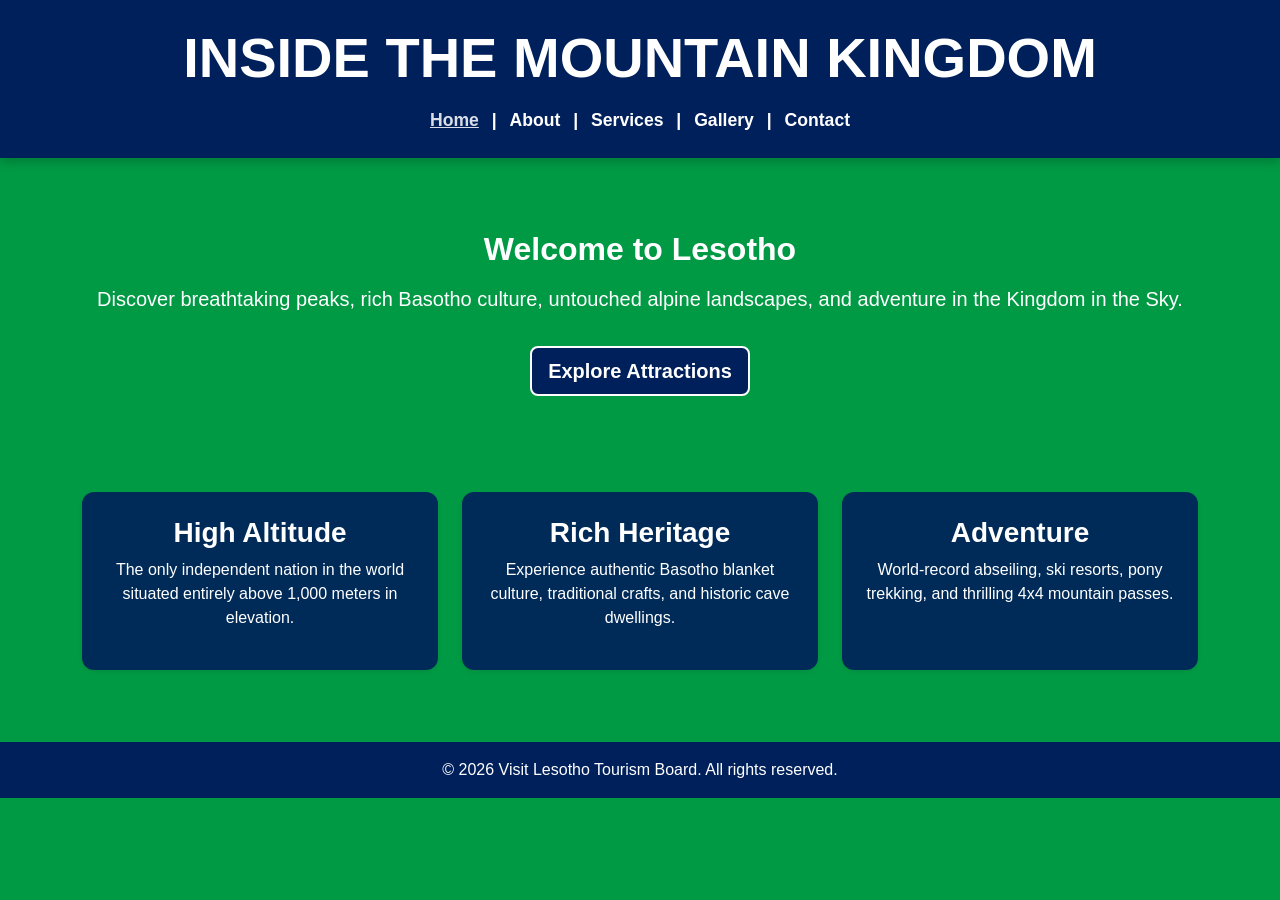
<file: index.html>
<!DOCTYPE html>
<html lang="en">
<head>
  <meta charset="UTF-8">
  <meta name="viewport" content="width=device-width, initial-scale=1.0">
  <title>Lesotho Tourism Attractions | Home</title>
  
  <!-- Bootstrap 5 CSS -->
  <link href="https://cdn.jsdelivr.net/npm/bootstrap@5.3.3/dist/css/bootstrap.min.css" rel="stylesheet">
  <!-- Custom CSS -->
  <link rel="stylesheet" type="text/css" href="style.css">
</head>
<body>

  <!-- HEADER & NAVIGATION -->
  <header class="main-header text-center py-4">
    <div class="container">
      <h1 class="display-4 fw-bold text-white mb-3">INSIDE THE MOUNTAIN KINGDOM</h1>
      
      <nav class="nav-links">
        <a href="index.html" class="active">Home</a> |
        <a href="about.html">About</a> |
        <a href="services.html">Services</a> |
        <a href="gallery.html">Gallery</a> |
        <a href="contact.html">Contact</a>
      </nav>
    </div>
  </header>

  <!-- MAIN HERO SECTION -->
  <section class="hero-section text-center py-5">
    <div class="container my-4">
      <h2 class="mb-3">Welcome to Lesotho</h2>
      <p class="lead max-w-75 mx-auto">
        Discover breathtaking peaks, rich Basotho culture, untouched alpine landscapes, and adventure in the Kingdom in the Sky.
      </p>
      <a href="gallery.html" class="btn btn-navy btn-lg mt-3">Explore Attractions</a>
    </div>
  </section>

  <!-- FEATURED HIGHLIGHTS -->
  <section class="container py-4">
    <div class="row g-4 text-center">
      <div class="col-md-4">
        <div class="card p-4 shadow-sm border-0 h-100">
          <h3>High Altitude</h3>
          <p>The only independent nation in the world situated entirely above 1,000 meters in elevation.</p>
        </div>
      </div>
      <div class="col-md-4">
        <div class="card p-4 shadow-sm border-0 h-100">
          <h3>Rich Heritage</h3>
          <p>Experience authentic Basotho blanket culture, traditional crafts, and historic cave dwellings.</p>
        </div>
      </div>
      <div class="col-md-4">
        <div class="card p-4 shadow-sm border-0 h-100">
          <h3>Adventure</h3>
          <p>World-record abseiling, ski resorts, pony trekking, and thrilling 4x4 mountain passes.</p>
        </div>
      </div>
    </div>
  </section>

  <!-- FOOTER -->
  <footer class="text-center py-3 mt-5">
    <p class="mb-0">&copy; 2026 Visit Lesotho Tourism Board. All rights reserved.</p>
  </footer>

  <!-- Bootstrap 5 JS -->
  <script src="https://cdn.jsdelivr.net/npm/bootstrap@5.3.3/dist/js/bootstrap.bundle.min.js"></script>
</body>
</html>
</file>
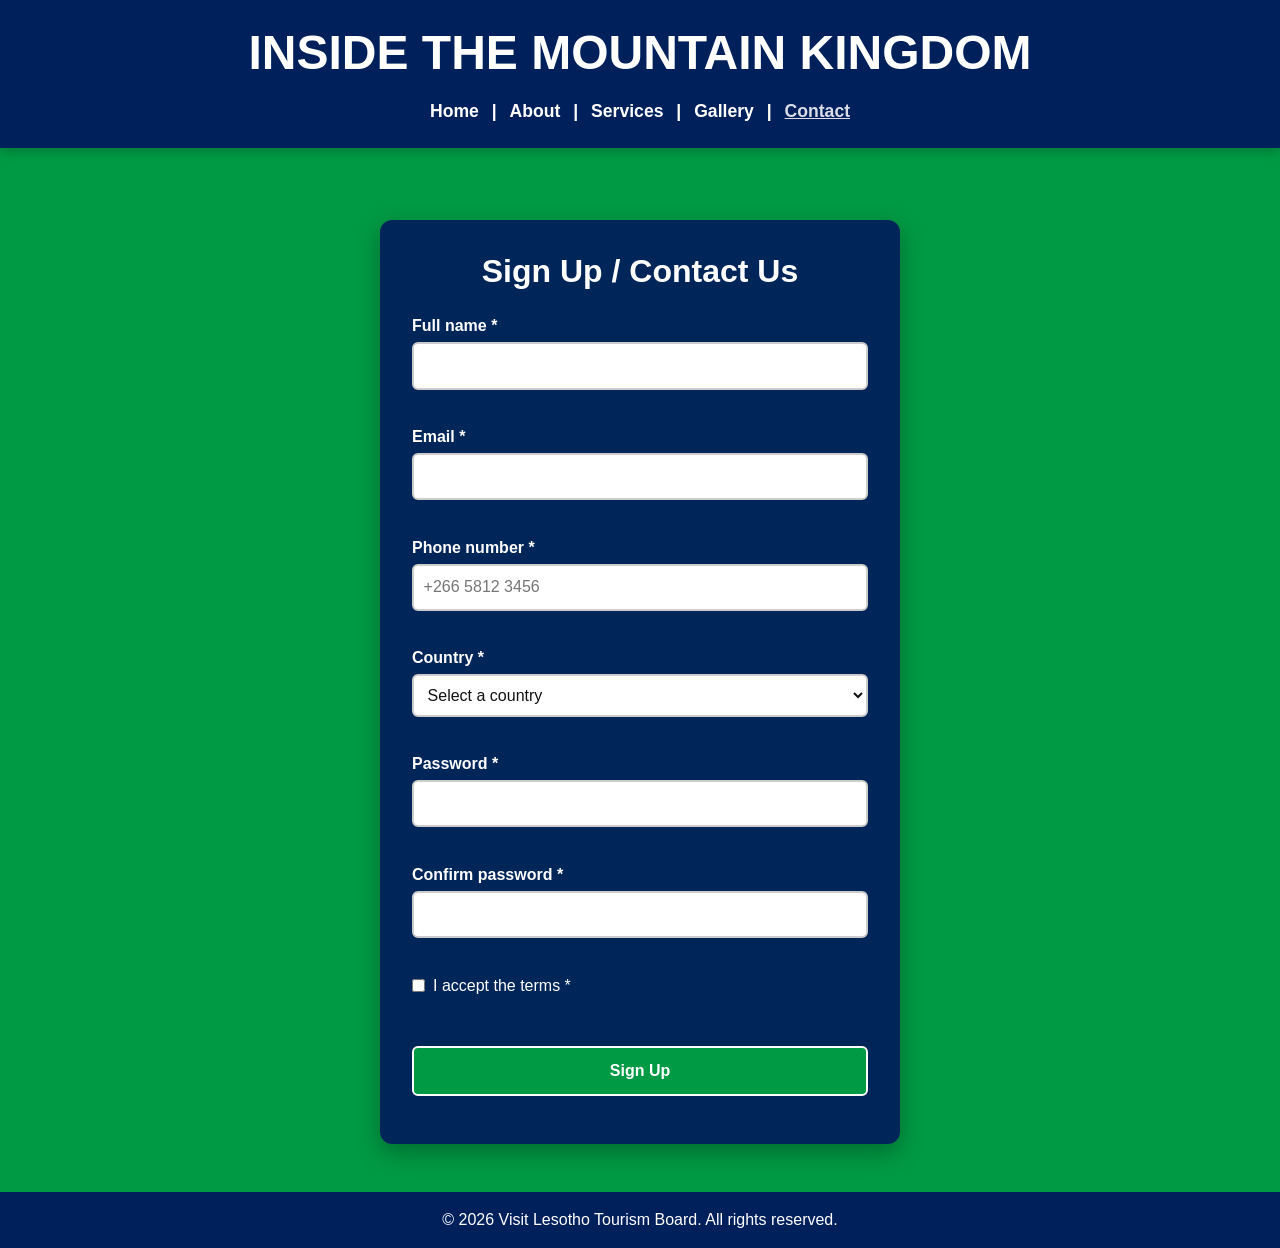
<file: Contact.html>
<!DOCTYPE html>
<html lang="en">
<head>
  <meta charset="UTF-8">
  <meta name="viewport" content="width=device-width, initial-scale=1.0">
  <title>Contact Us | Lesotho Tourism Attractions</title>
  
  <!-- Bootstrap 5 CSS -->
  <link href="https://cdn.jsdelivr.net/npm/bootstrap@5.3.3/dist/css/bootstrap.min.css" rel="stylesheet">
  <!-- Custom CSS -->
  <link rel="stylesheet" type="text/css" href="style.css">
  
  <style>
    /* Contact Form Styling matching Lesotho Flag Theme */
    .contact-card {
      background-color: rgba(0, 32, 91, 0.95); /* Navy Blue Translucent Card */
      border-radius: 12px;
      padding: 2rem;
      box-shadow: 0 8px 24px rgba(0,0,0,0.3);
      max-width: 520px;
      margin: 0 auto;
    }

    .contact-card label {
      display: block;
      font-weight: 600;
      margin-bottom: .25rem;
      color: #FFFFFF;
    }

    .contact-card input, 
    .contact-card select {
      width: 100%;
      padding: .6rem;
      font-size: 1rem;
      border-radius: 6px;
      border: 2px solid #ccc;
      box-sizing: border-box;
      background-color: #FFFFFF;
      color: #111111;
    }

    .contact-card input[aria-invalid="true"], 
    .contact-card select[aria-invalid="true"] { 
      border: 2px solid #ff4d4d; 
    }

    .contact-card input[aria-invalid="false"], 
    .contact-card select[aria-invalid="false"] { 
      border: 2px solid #2ecc71; 
    }

    .error { 
      color: #ff6b6b; 
      font-size: .85rem; 
      min-height: 1.2em; 
      margin-top: 0.2rem;
    }

    .checkbox {
      display: flex;
      align-items: center;
      gap: 0.5rem;
    }

    .checkbox label { 
      display: inline; 
      font-weight: normal; 
      margin-bottom: 0;
    }

    .checkbox input { 
      width: auto; 
    }

    .btn-submit {
      background-color: #009A44;
      color: #FFFFFF;
      font-weight: 700;
      border: 2px solid #FFFFFF;
      padding: .7rem 1.5rem;
      font-size: 1rem;
      border-radius: 6px;
      width: 100%;
      transition: background-color 0.2s ease;
    }

    .btn-submit:hover {
      background-color: #007a36;
      color: #FFFFFF;
    }

    #success { 
      color: #2ecc71; 
      font-weight: bold;
      margin-top: 1rem; 
      text-align: center;
    }
  </style>
</head>
<body>

  <!-- HEADER & NAVIGATION MENU -->
  <header class="main-header text-center py-4 mb-4">
    <div class="container">
      <h1 class="display-5 fw-bold text-white mb-3">INSIDE THE MOUNTAIN KINGDOM</h1>
      <nav class="nav-links">
        <a href="index.html">Home</a> |
        <a href="about.html">About</a> |
        <a href="services.html">Services</a> |
        <a href="gallery.html">Gallery</a> |
        <a href="contact.html" class="active">Contact</a> 
      </nav>
    </div>
  </header>

  <!-- MAIN CONTACT FORM CONTAINER -->
  <main class="container my-5">
    <div class="contact-card">
      <h2 class="text-white text-center mb-4">Sign Up / Contact Us</h2>

      <form id="signup" novalidate>
        <div class="mb-3">
          <label for="name">Full name *</label>
          <input type="text" id="name" name="name" autocomplete="name" required>
          <div class="error" id="name-error" aria-live="polite"></div>
        </div>

        <div class="mb-3">
          <label for="email">Email *</label>
          <input type="email" id="email" name="email" autocomplete="email" required>
          <div class="error" id="email-error" aria-live="polite"></div>
        </div>

        <div class="mb-3">
          <label for="phone">Phone number *</label>
          <input type="tel" id="phone" name="phone" autocomplete="tel" placeholder="+266 5812 3456" required>
          <div class="error" id="phone-error" aria-live="polite"></div>
        </div>

        <div class="mb-3">
          <label for="country">Country *</label>
          <select id="country" name="country" required>
            <option value="">Select a country</option>
            <option>Lesotho</option>
            <option>South Africa</option>
            <option>Other</option>
          </select>
          <div class="error" id="country-error" aria-live="polite"></div>
        </div>

        <div class="mb-3">
          <label for="password">Password *</label>
          <input type="password" id="password" name="password" autocomplete="new-password" required>
          <div class="error" id="password-error" aria-live="polite"></div>
        </div>

        <div class="mb-3">
          <label for="confirm">Confirm password *</label>
          <input type="password" id="confirm" name="confirm" autocomplete="new-password" required>
          <div class="error" id="confirm-error" aria-live="polite"></div>
        </div>

        <div class="mb-3 checkbox">
          <input type="checkbox" id="terms" name="terms" required>
          <label for="terms">I accept the terms *</label>
        </div>
        <div class="error" id="terms-error" aria-live="polite"></div>

        <button type="submit" class="btn-submit mt-3">Sign Up</button>
        <div id="success" role="status"></div>
      </form>
    </div>
  </main>

  <!-- FOOTER -->
  <footer class="text-center py-3 mt-auto">
    <p class="mb-0 text-white">&copy; 2026 Visit Lesotho Tourism Board. All rights reserved.</p>
  </footer>

  <!-- Bootstrap 5 JS -->
  <script src="https://cdn.jsdelivr.net/npm/bootstrap@5.3.3/dist/js/bootstrap.bundle.min.js"></script>

  <!-- Form Validation JavaScript -->
  <script>
    const form = document.getElementById('signup');

    const validators = {
      name(v) {
        v = v.trim();
        if (!v) return 'Name is required.';
        if (v.length < 2) return 'Name must be at least 2 characters.';
        if (!/^[\p{L}][\p{L}\s'.-]*$/u.test(v)) return 'Name can only contain letters, spaces, apostrophes, dots and hyphens.';
        return '';
      },
      email(v) {
        v = v.trim();
        if (!v) return 'Email is required.';
        if (!/^[^\s@]+@[^\s@]+\.[^\s@]{2,}$/.test(v)) return 'Enter a valid email address.';
        return '';
      },
      phone(v) {
        v = v.trim();
        if (!v) return 'Phone number is required.';
        if (!/^\+?[\d\s()-]+$/.test(v)) return 'Use only digits, spaces, dashes, parentheses and an optional leading +.';
        const digits = v.replace(/\D/g, '');
        if (digits.length < 8 || digits.length > 15) return 'Phone number must have 8 to 15 digits.';
        return '';
      },
      country(v) {
        return v ? '' : 'Please select a country.';
      },
      password(v) {
        if (!v) return 'Password is required.';
        if (v.length < 8) return 'Password must be at least 8 characters.';
        if (!/[a-z]/.test(v)) return 'Include at least one lowercase letter.';
        if (!/[A-Z]/.test(v)) return 'Include at least one uppercase letter.';
        if (!/\d/.test(v)) return 'Include at least one number.';
        if (!/[^A-Za-z0-9]/.test(v)) return 'Include at least one special character.';
        return '';
      },
      confirm(v) {
        if (!v) return 'Please confirm your password.';
        if (v !== form.password.value) return 'Passwords do not match.';
        return '';
      },
      terms(_, input) {
        return input.checked ? '' : 'You must accept the terms.';
      }
    };

    function validateField(input) {
      const check = validators[input.name];
      if (!check) return true;
      const message = check(input.value, input);
      input.setCustomValidity(message); 
      document.getElementById(input.id + '-error').textContent = message;
      input.setAttribute('aria-invalid', message ? 'true' : 'false');
      return !message;
    }

    const fields = [...form.elements].filter(el => validators[el.name]);

    fields.forEach(input => {
      input.addEventListener('blur', () => validateField(input));

      const live = () => {
        if (input.hasAttribute('aria-invalid')) validateField(input);
        if (input.name === 'password' && form.confirm.hasAttribute('aria-invalid')) validateField(form.confirm);
      };
      input.addEventListener('input', live);
      input.addEventListener('change', live);
    });

    form.addEventListener('submit', e => {
      e.preventDefault();
      const results = fields.map(validateField);
      if (results.every(Boolean)) {
        const data = Object.fromEntries(new FormData(form));
        delete data.password; delete data.confirm; 
        console.log('Valid, submitting:', data);
        document.getElementById('success').textContent = 'Thank you! Form is valid and submitted.';
      } else {
        fields.find(f => f.getAttribute('aria-invalid') === 'true').focus();
</file>
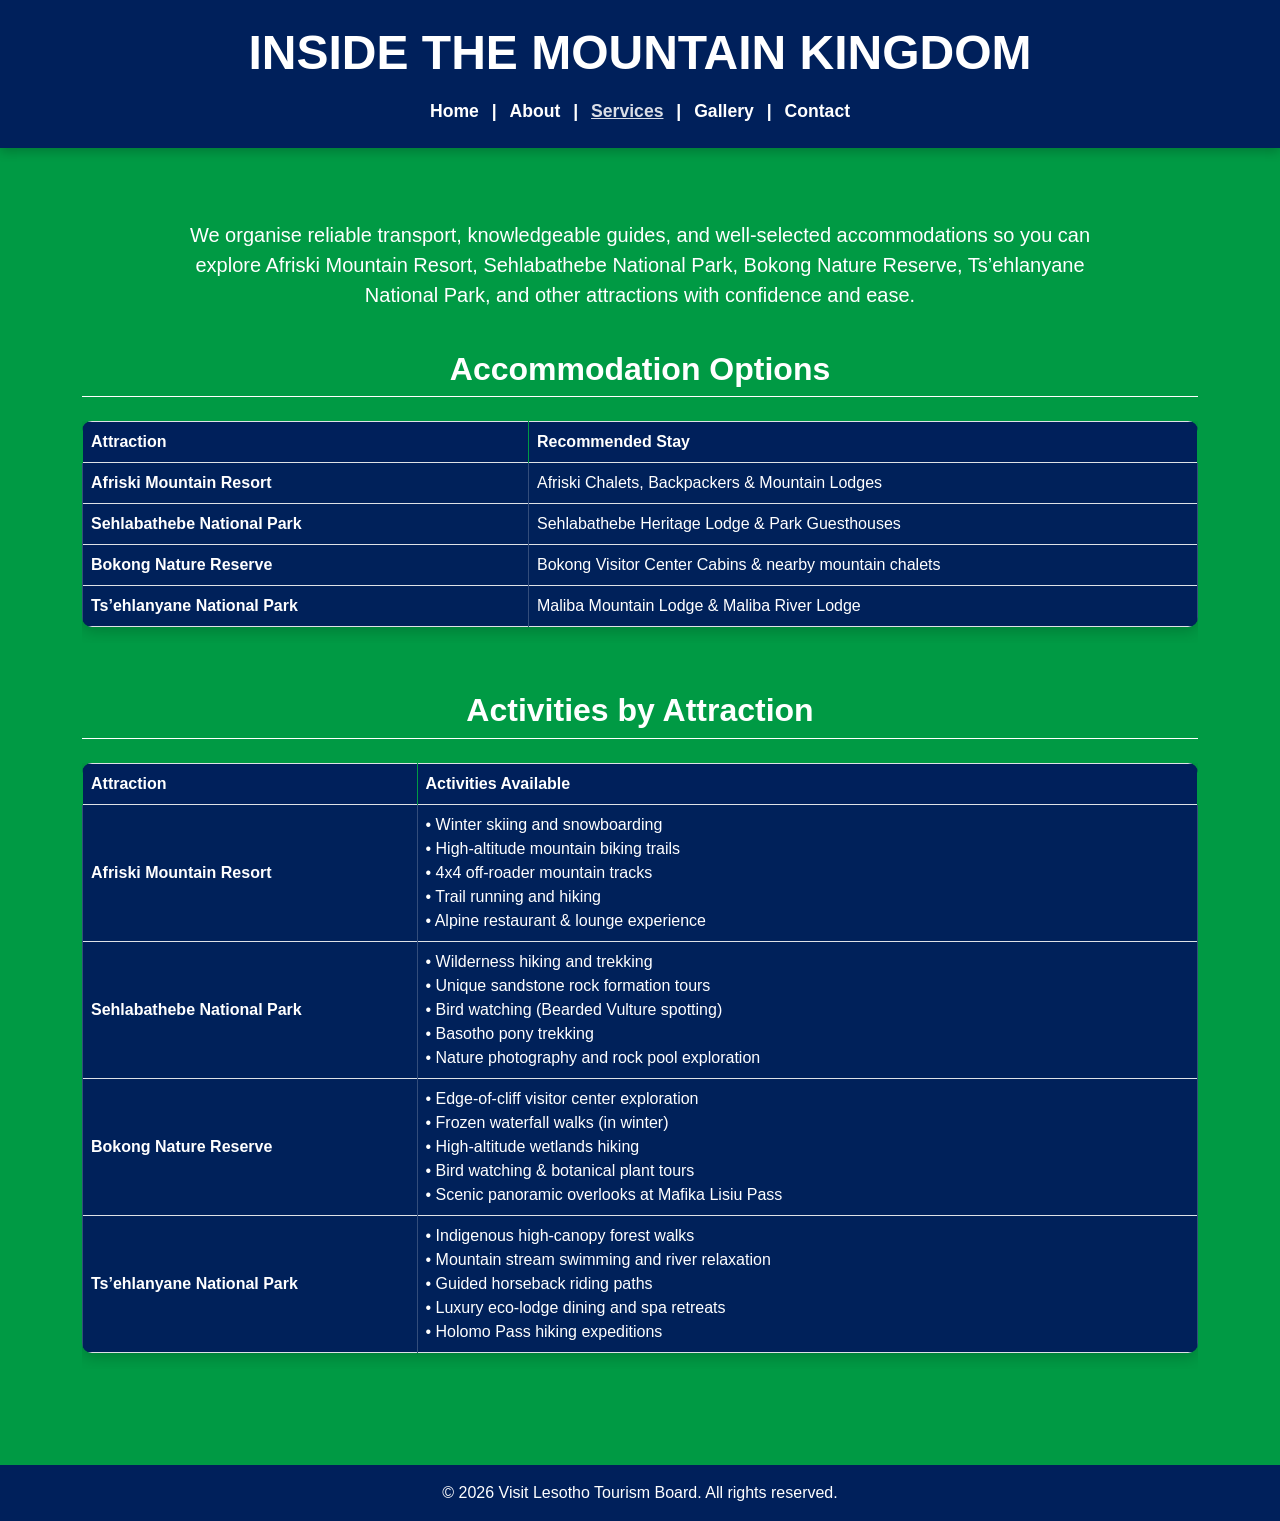
<file: Services.html>
<!DOCTYPE html>
<html lang="en">
<head>
  <meta charset="UTF-8">
  <meta name="viewport" content="width=device-width, initial-scale=1.0">
  <title>Services & Attractions | Lesotho Tourism</title>
  
  <!-- Bootstrap 5 CSS -->
  <link href="https://cdn.jsdelivr.net/npm/bootstrap@5.3.3/dist/css/bootstrap.min.css" rel="stylesheet">
  <!-- Custom CSS -->
  <link rel="stylesheet" type="text/css" href="style.css">
  
  <style>
    /* Page Specific Table Adjustments for Lesotho Theme */
    .table-custom {
      background-color: rgba(0, 32, 91, 0.95);
      color: #FFFFFF;
      border-radius: 10px;
      overflow: hidden;
      box-shadow: 0 4px 15px rgba(0,0,0,0.2);
    }
    .table-custom th {
      background-color: var(--navy-blue, #00205B) !important;
      color: #FFFFFF !important;
      border-color: #009A44 !important;
    }
    .table-custom td {
      background-color: rgba(0, 32, 91, 0.85);
      color: #FFFFFF !important;
      border-color: rgba(255, 255, 255, 0.2);
    }
    .table-custom tr:hover td {
      background-color: rgba(0, 32, 91, 1);
    }
  </style>
</head>
<body>

  <!-- HEADER & NAVIGATION -->
  <header class="main-header text-center py-4 mb-4">
    <div class="container">
      <h1 class="display-5 fw-bold text-white mb-3">INSIDE THE MOUNTAIN KINGDOM</h1>
      <nav class="nav-links">
        <a href="index.html">Home</a> |
        <a href="about.html">About</a> |
        <a href="services.html" class="active">Services</a> |
        <a href="gallery.html">Gallery</a> |
        <a href="contact.html">Contact</a> 
      </nav>
    </div>
  </header>

  <!-- MAIN CONTENT CONTAINER -->
  <main class="container my-5">
    
    <!-- Intro Paragraph -->
    <div class="row mb-4">
      <div class="col-lg-10 mx-auto text-center">
        <p class="lead text-white fw-medium">
          We organise reliable transport, knowledgeable guides, and well-selected accommodations so you can explore Afriski Mountain Resort, Sehlabathebe National Park, Bokong Nature Reserve, Ts’ehlanyane National Park, and other attractions with confidence and ease.
        </p>
      </div>
    </div>

    <!-- ACCOMMODATION SECTION -->
    <section class="mb-5">
      <h2 class="text-center mb-4 pb-2 border-bottom border-white opacity-90">Accommodation Options</h2>
      
      <div class="table-responsive">
        <table class="table table-custom table-bordered align-middle">
          <thead>
            <tr>
              <th scope="col" style="width: 40%;">Attraction</th>
              <th scope="col" style="width: 60%;">Recommended Stay</th>
            </tr>
          </thead>
          <tbody>
            <tr>
              <td><strong>Afriski Mountain Resort</strong></td>
              <td>Afriski Chalets, Backpackers & Mountain Lodges</td>
            </tr>
            <tr>
              <td><strong>Sehlabathebe National Park</strong></td>
              <td>Sehlabathebe Heritage Lodge & Park Guesthouses</td>
            </tr>
            <tr>
              <td><strong>Bokong Nature Reserve</strong></td>
              <td>Bokong Visitor Center Cabins & nearby mountain chalets</td>
            </tr>
            <tr>
              <td><strong>Ts’ehlanyane National Park</strong></td>
              <td>Maliba Mountain Lodge & Maliba River Lodge</td>
            </tr>
          </tbody>
        </table>
      </div>
    </section>

    <!-- ACTIVITIES SECTION -->
    <section class="mb-5">
      <h2 class="text-center mb-4 pb-2 border-bottom border-white opacity-90">Activities by Attraction</h2>
      
      <div class="table-responsive">
        <table class="table table-custom table-bordered align-middle">
          <thead>
            <tr>
              <th scope="col" style="width: 30%;">Attraction</th>
              <th scope="col" style="width: 70%;">Activities Available</th>
            </tr>
          </thead>
          <tbody>
            <tr>
              <td><strong>Afriski Mountain Resort</strong></td>
              <td>
                • Winter skiing and snowboarding<br>
                • High-altitude mountain biking trails<br>
                • 4x4 off-roader mountain tracks<br>
                • Trail running and hiking<br>
                • Alpine restaurant & lounge experience
              </td>
            </tr>
            <tr>
              <td><strong>Sehlabathebe National Park</strong></td>
              <td>
                • Wilderness hiking and trekking<br>
                • Unique sandstone rock formation tours<br>
                • Bird watching (Bearded Vulture spotting)<br>
                • Basotho pony trekking<br>
                • Nature photography and rock pool exploration
              </td>
            </tr>
            <tr>
              <td><strong>Bokong Nature Reserve</strong></td>
              <td>
                • Edge-of-cliff visitor center exploration<br>
                • Frozen waterfall walks (in winter)<br>
                • High-altitude wetlands hiking<br>
                • Bird watching & botanical plant tours<br>
                • Scenic panoramic overlooks at Mafika Lisiu Pass
              </td>
            </tr>
            <tr>
              <td><strong>Ts’ehlanyane National Park</strong></td>
              <td>
                • Indigenous high-canopy forest walks<br>
                • Mountain stream swimming and river relaxation<br>
                • Guided horseback riding paths<br>
                • Luxury eco-lodge dining and spa retreats<br>
                • Holomo Pass hiking expeditions
              </td>
            </tr>
          </tbody>
        </table>
      </div>
    </section>

  </main>

  <!-- FOOTER -->
  <footer class="text-center py-3 mt-auto">
    <p class="mb-0 text-white">&copy; 2026 Visit Lesotho Tourism Board. All rights reserved.</p>
  </footer>

  <!-- Bootstrap 5 JS -->
  <script src="https://cdn.jsdelivr.net/npm/bootstrap@5.3.3/dist/js/bootstrap.bundle.min.js"></script>
</body>
</html>
</file>
<file: style.css>
:root {
  --navy-blue: #00205B;   /* Lesotho Flag Royal Navy Blue */
  --nature-green: #009A44; /* Lesotho Flag Nature Green */
  --pure-white: #FFFFFF;
}

/* Page Background and Default Text Color */
body {
  background-color: var(--nature-green);
  color: var(--pure-white);
  font-family: 'Segoe UI', Tahoma, Geneva, Verdana, sans-serif;
  min-height: 100vh;
  display: flex;
  flex-direction: column;
}

/* Header Styling (Navy Blue Top Bar) */
.main-header {
  background-color: var(--navy-blue);
  box-shadow: 0 4px 10px rgba(0, 0, 0, 0.2);
}

/* Navigation Links Styling */
.nav-links {
  font-size: 1.1rem;
  font-weight: 600;
}

.nav-links a {
  color: var(--pure-white);
  text-decoration: none;
  padding: 0 8px;
  transition: opacity 0.2s ease, text-decoration 0.2s ease;
}

.nav-links a:hover,
.nav-links a.active {
  opacity: 0.85;
  text-decoration: underline;
}

/* Headings Styling */
h1, h2, h3, h4 {
  color: var(--pure-white) !important;
  font-weight: 700;
}

/* Paragraphs & Text */
p, label, span {
  color: var(--pure-white);
}

/* Cards (Translucent Navy Blue over Nature Green background) */
.card {
  background-color: rgba(0, 32, 91, 0.9) !important;
  border-radius: 12px;
  color: var(--pure-white);
}

/* Custom Buttons */
.btn-navy {
  background-color: var(--navy-blue);
  color: var(--pure-white);
  border: 2px solid var(--pure-white);
  font-weight: 600;
}

.btn-navy:hover {
  background-color: #00153d;
  color: var(--pure-white);
}

/* Footer Styling */
footer {
  background-color: var(--navy-blue);
  color: var(--pure-white);
  margin-top: auto;
}
</file>
